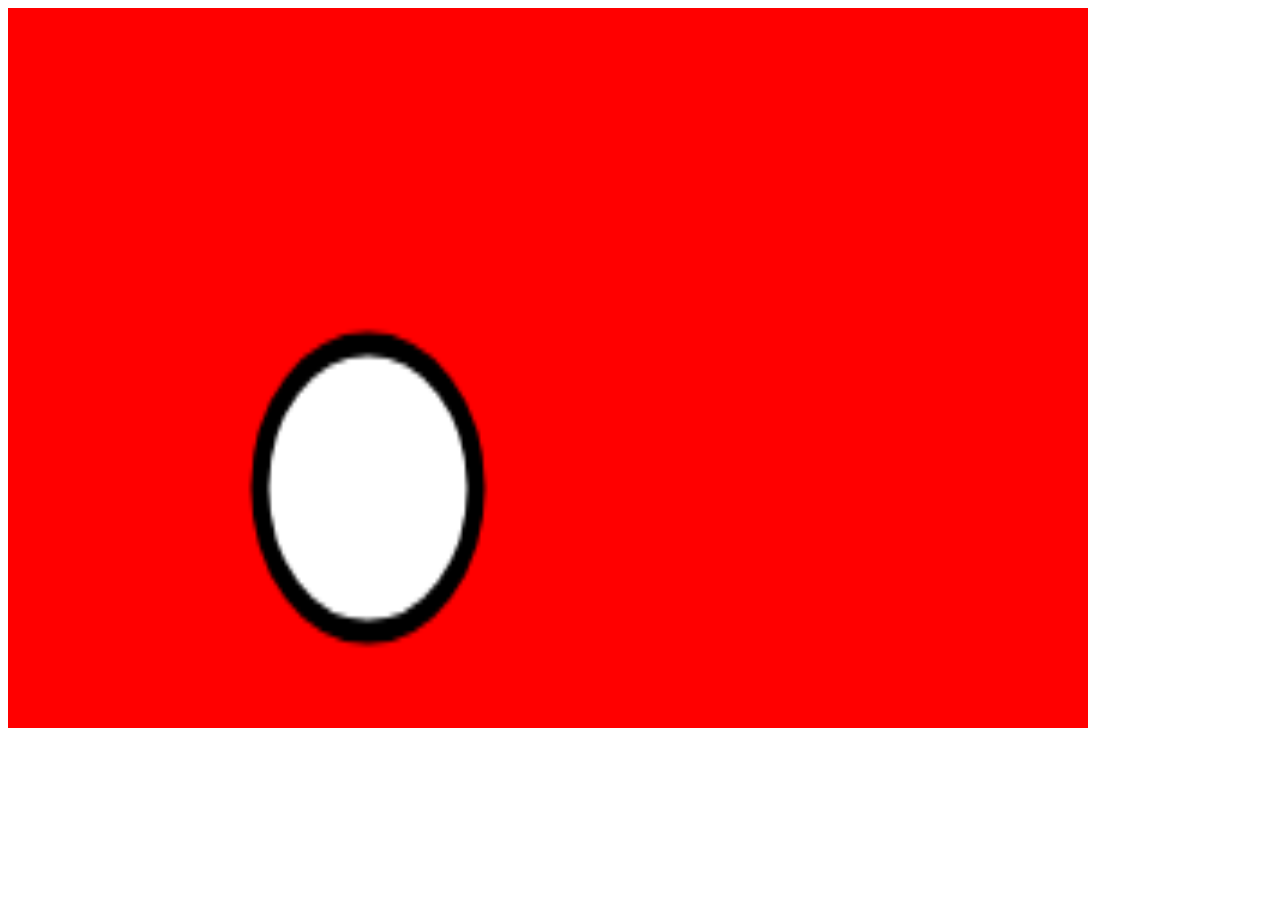
<file: Canvas Metrics/index.html>
<!DOCTYPE html><html><head><script src="jquery.min.js"></script><script src="sketch.min.js"></script><script src="js.js"></script><style>canvas {
  width: 1080px;
  height: 720px;
  background: red;
}
</style></head><body><canvas></canvas></body></html>
</file>
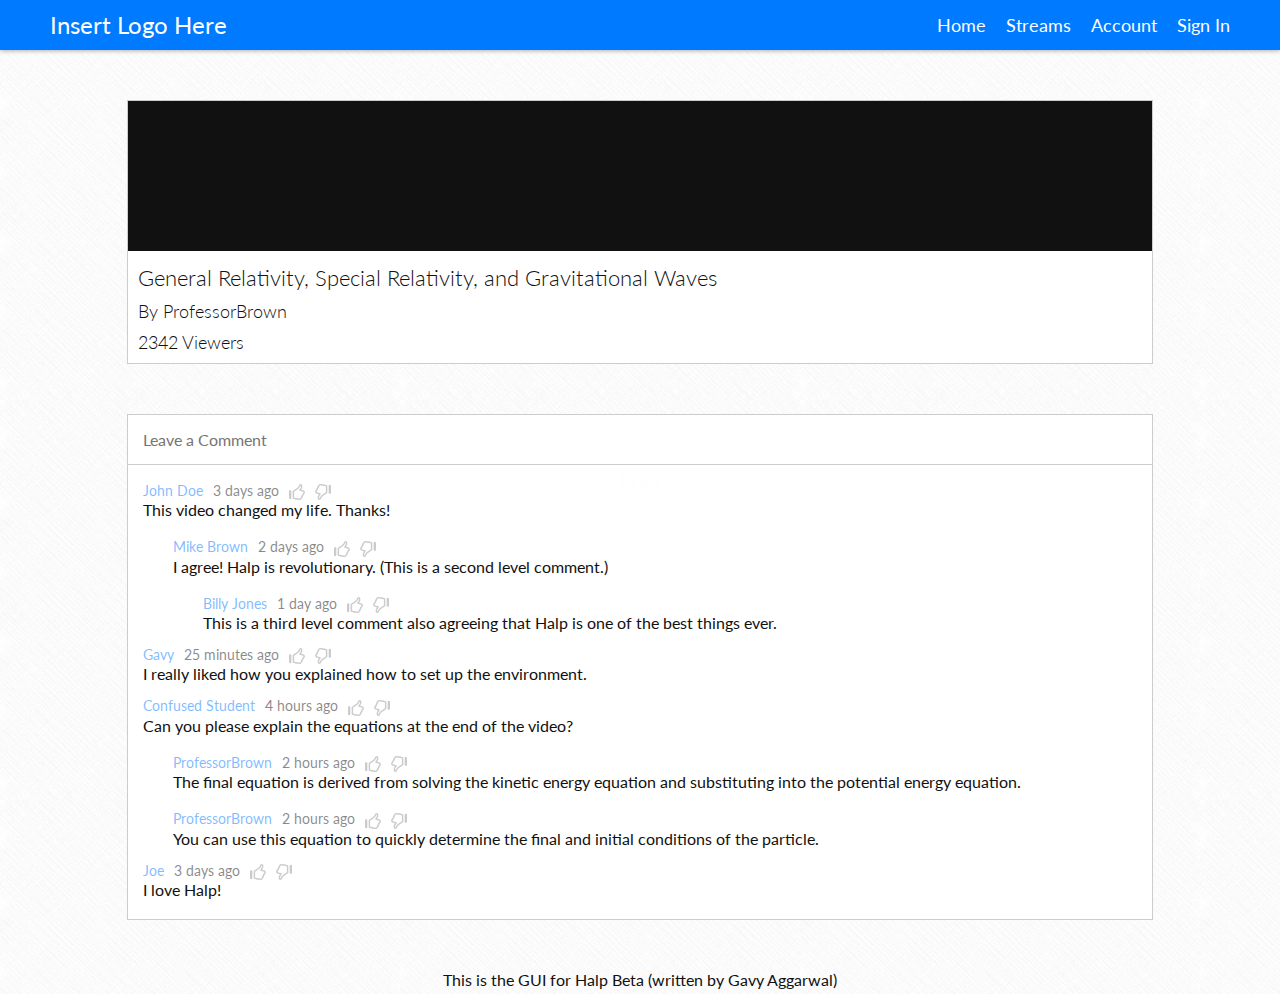
<file: video.html>
<!DOCTYPE html><html lang="en"><head><title>General Relativity, Special Relativity, and Gravitational Waves on Halp</title><link href="css/video.css" rel="stylesheet" type="text/css"></head><body><div id="header"><a href="home.html" class="title">Insert Logo Here</a><div class="menu"><a href="home.html">Home</a><div class="separator"></div><a href="video.html">Streams</a><div class="separator"></div><a href="profile.html">Account</a><div class="separator"></div><a href="home.html">Sign In</a></div></div><div id="container"><div id="video-box"><video id="player" autoplay><source src="http://html5demos.com/assets/dizzy.mp4"><source src="http://html5demos.com/assets/dizzy.ogv"><div class="error">Halp uses a technology called WebRTC, which is supported only by modern browsers, to stream videos. Try using the latest version of Google Chrome, Firefox, or Opera and try again.</div></video><h2>General Relativity, Special Relativity, and Gravitational Waves</h2><h3>By <a href="user/professor_brown">ProfessorBrown</a></h3><h3>2342 Viewers</h3></div><div id="comment-box"><textarea placeholder="Leave a Comment"></textarea><div class="comment-submit">Post</div><div class="comment"><div class="comment-info"><a href="user.html">John Doe</a><span>3 days ago</span><div class="upvote"></div><div class="downvote"></div></div><span>This video changed my life. Thanks!</span><div class="comment"><div class="comment-info"><a href="user.html">Mike Brown</a><span>2 days ago</span><div class="upvote"></div><div class="downvote"></div></div><span>I agree! Halp is revolutionary. (This is a second level comment.)</span><div class="comment"><div class="comment-info"><a href="user.html">Billy Jones</a><span>1 day ago</span><div class="upvote"></div><div class="downvote"></div></div><span>This is a third level comment also agreeing that Halp is one of the best things ever.</span></div></div></div><div class="comment"><div class="comment-info"><a href="user.html">Gavy</a><span>25 minutes ago</span><div class="upvote"></div><div class="downvote"></div></div><span>I really liked how you explained how to set up the environment.</span></div><div class="comment"><div class="comment-info"><a href="user.html">Confused Student</a><span>4 hours ago</span><div class="upvote"></div><div class="downvote"></div></div><span>Can you please explain the equations at the end of the video?</span><div class="comment"><div class="comment-info"><a href="user.html">ProfessorBrown</a><span>2 hours ago</span><div class="upvote"></div><div class="downvote"></div></div><span>The final equation is derived from solving the kinetic energy equation and substituting into the potential energy equation.</span></div><div class="comment"><div class="comment-info"><a href="user.html">ProfessorBrown</a><span>2 hours ago</span><div class="upvote"></div><div class="downvote"></div></div><span>You can use this equation to quickly determine the final and initial conditions of the particle.</span></div></div><div class="comment"><div class="comment-info"><a href="user.html">Joe</a><span>3 days ago</span><div class="upvote"></div><div class="downvote"></div></div><span>I love Halp!</span></div></div></div><div id="footer">This is the GUI for Halp Beta (written by Gavy Aggarwal)</div></body></html>
</file>
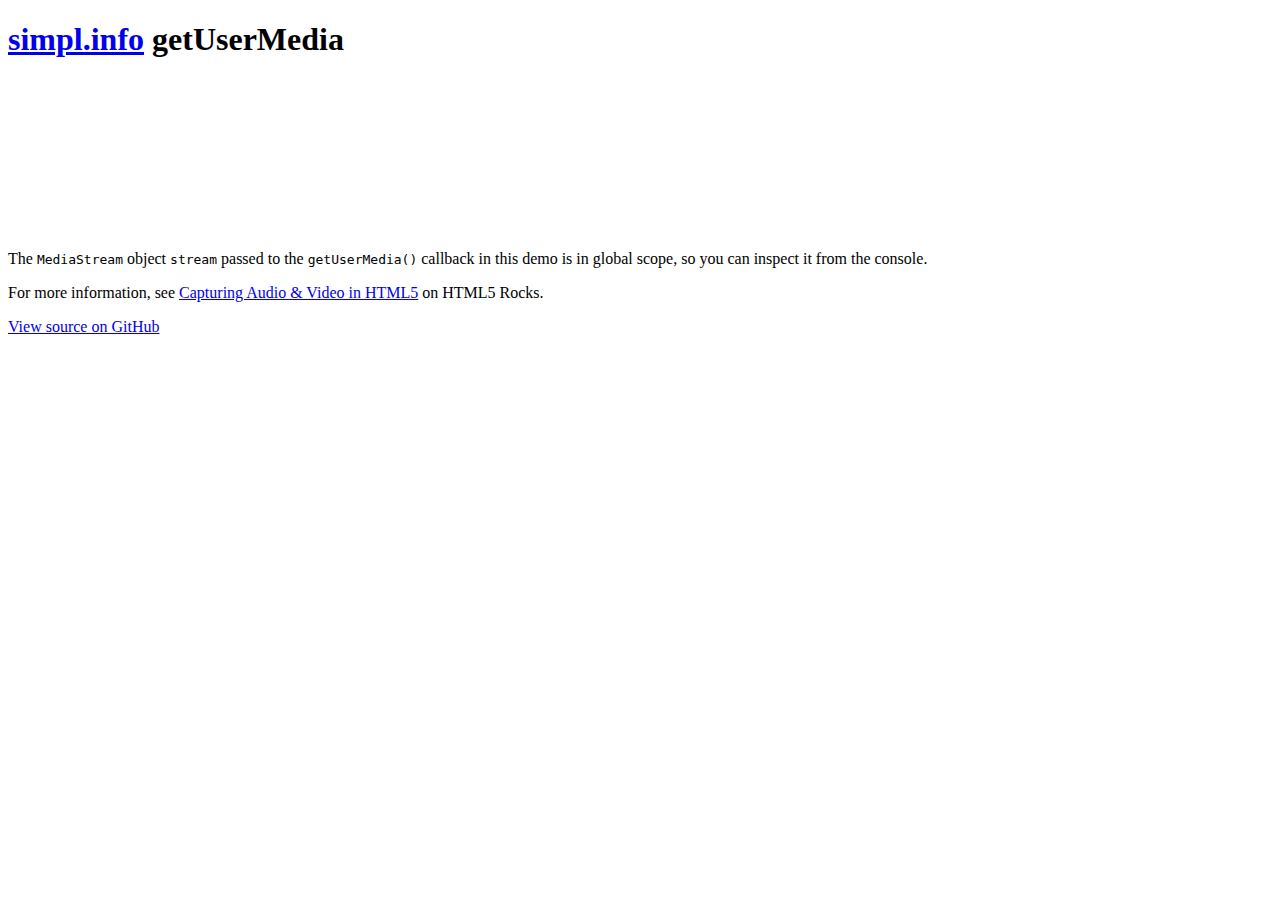
<file: Canvas Metrics/Binary Stream/video_stream.html>
<!DOCTYPE html>
<html>
<head>
  <script>

navigator.getUserMedia = navigator.getUserMedia || navigator.webkitGetUserMedia || navigator.mozGetUserMedia;

var constraints = {audio: false, video: true};
var video = document.querySelector('video');

function successCallback(stream) {
  window.stream = stream; // stream available to console
  if (window.URL) {
    video.src = window.URL.createObjectURL(stream);
  } else {
    video.src = stream;
  }
}

function errorCallback(error){
  console.log('navigator.getUserMedia error: ', error);
}

navigator.getUserMedia(constraints, successCallback, errorCallback);

  </script>

<title>getUserMedia</title>

<style>

video {
  object-fit: cover;
}

</style>

</head>

<body>

<div id="container">

  <h1><a href="../index.html" title="simpl.info home page">simpl.info</a> getUserMedia</h1>

  <video autoplay></video>

  <p>The <code>MediaStream</code> object <code>stream</code> passed to the <code>getUserMedia()</code> callback in this demo is in global scope, so you can inspect it from the console.</p>

  <p>For more information, see <a href="http://www.html5rocks.com/en/tutorials/getusermedia/intro/" title="Media capture article by Eric Bidelman on HTML5 Rocks">Capturing Audio &amp; Video in HTML5</a> on HTML5 Rocks.</p>

  <a href="//github.com/samdutton/simpl/blob/master/getusermedia/index.html" title="View source for this page on GitHub" id="viewSource">View source on GitHub</a>

</div>

</body>
</html>
</file>
<file: css/video.css>
@import url(http://fonts.googleapis.com/css?family=Lato:300);
body {
  font-family: 'Lato', sans-serif;
  background: url('../images/background.png');
  margin: 0px;
  padding: 0px;
  color: #111111;
}
.small-caps {
  font-variant: small-caps;
}
.ellipsis {
  text-overflow: ellipsis;
  overflow: hidden;
  white-space: nowrap;
}
.boxsizing {
  -webkit-box-sizing: border-box;
  -moz-box-sizing: border-box;
  box-sizing: border-box;
}
.flex {
  display: -webkit-box;
  display: -moz-box;
  display: -ms-flexbox;
  display: -webkit-flex;
  display: flex;
}
#header {
  height: 50px;
  background: #007aff;
  padding: 0px 50px;
  margin: 0px;
  /*position:fixed;
  top:0;
  right:0;
  left:0;
  z-index:1;*/
  box-shadow: 0px 0px 5px #919191;
  display: -webkit-box;
  display: -moz-box;
  display: -ms-flexbox;
  display: -webkit-flex;
  display: flex;
  justify-content: space-between;
}
#header a {
  color: #fefefe;
  text-decoration: none;
}
#header .title {
  color: #fefefe;
  font-size: 24px;
  line-height: 50px;
}
#header .menu {
  color: #fefefe;
  font-size: 18px;
  line-height: 50px;
}
#header .menu .separator {
  display: inline-block;
  width: 0px;
  margin: 0px 10px;
}
#footer {
  text-align: center;
  margin: 5px;
}
#container #video-box,
#container #comment-box {
  background: #FFF;
  border: 1px solid #CCC;
  margin: 50px auto;
  padding: 0px;
  text-align: left;
  width: 80%;
  /*.suggestions-video {
      .transition(background-color 0.4s);
      vertical-align:top;
      width:300px;
      height:200px;
      display:inline-block;
      margin:18px 4px 0px 4px;
      border:1px solid #EEE;
      overflow:hidden;
      .thumbnail {
        background-color:#000;
        width:100%;
        font-size:0px;
        display:inline-block;
        img {
          .transition(opacity 0.4s);
          width:100%;
          opacity:0.5;
          height:150px;
        }
      }
      .title {
        display:inline-block;
        width:290px;
        .ellipsis;
      }
      a {
        text-decoration:none;
        color:@color;
        .transition(color 0.4s);
        &:hover {
          text-decoration:underline;
        }
      }
      .details {
        display:inline-block;
        width:290px;
        font-size:0.8em;
        .ellipsis;
        .separator {
          background:lighten(@color, 20%);
          width:4px;
          height:4px;
          display:inline-block;
          margin:0px 5px;
          border-radius:2px;
          vertical-align:middle;
        }
      }
      &:hover {
        background-color:#FEFEFE;
        .thumbnail img {
          opacity:1.0;
        }
        a {
          color:mix(@color, @theme, 40%);
          &:hover {
            color:@color;
          }
        }
      }
    }*/
}
#container #video-box #player,
#container #comment-box #player {
  width: 100%;
  background: #111111;
}
#container #video-box #player .error,
#container #comment-box #player .error {
  padding: 20px;
}
#container #video-box h2,
#container #comment-box h2 {
  font-weight: 300;
  font-size: 1.4em;
  margin: 0px;
  padding: 10px;
}
#container #video-box h3,
#container #comment-box h3 {
  font-weight: 300;
  font-size: 1.1em;
  margin: 0px;
  padding: 0px 10px 10px 10px;
}
#container #video-box h3 a,
#container #comment-box h3 a {
  text-decoration: none;
  color: #111111;
}
#container #video-box h3 a:hover,
#container #comment-box h3 a:hover {
  text-decoration: underline;
}
#container #video-box .no-content,
#container #comment-box .no-content {
  height: 50px;
  line-height: 50px;
}
#container #video-box textarea,
#container #comment-box textarea {
  -webkit-box-sizing: border-box;
  -moz-box-sizing: border-box;
  box-sizing: border-box;
  -webkit-transition: height 0.4s, width 0.4s;
  -moz-transition: height 0.4s, width 0.4s;
  -ms-transition: height 0.4s, width 0.4s;
  -o-transition: height 0.4s, width 0.4s;
  border-width: 0px;
  border-bottom: 1px solid #CCC;
  font-family: 'Lato', sans-serif;
  font-size: 1em;
  width: 100%;
  padding: 15px;
  resize: none;
  height: 50px;
  outline: none;
}
#container #video-box textarea:focus,
#container #comment-box textarea:focus {
  height: 90px;
}
#container #video-box textarea:focus + .comment-submit,
#container #comment-box textarea:focus + .comment-submit {
  height: 30px;
}
#container #video-box .comment-submit,
#container #comment-box .comment-submit {
  -webkit-transition: height 0.4s;
  -moz-transition: height 0.4s;
  -ms-transition: height 0.4s;
  -o-transition: height 0.4s;
  width: 50%;
  height: 0px;
  color: #fefefe;
  text-align: center;
  font-size: 1.3em;
  font-variant: small-caps;
  background: #007aff;
  margin: auto;
  cursor: pointer;
  border-radius: 5px;
}
#container #video-box .comment,
#container #comment-box .comment {
  padding: 15px 15px 0px;
}
#container #video-box .comment:last-child,
#container #comment-box .comment:last-child {
  padding-bottom: 20px;
}
#container #video-box .comment .comment,
#container #comment-box .comment .comment {
  padding: 20px 0px 0px 30px;
}
#container #video-box .comment .comment-info,
#container #comment-box .comment .comment-info {
  font-size: 0.9em;
  vertical-align: top;
  line-height: 16px;
}
#container #video-box .comment .comment-info .upvote,
#container #comment-box .comment .comment-info .upvote,
#container #video-box .comment .comment-info .downvote,
#container #comment-box .comment .comment-info .downvote {
  height: 16px;
  width: 16px;
  display: inline-block;
  opacity: 0.2;
  cursor: pointer;
  vertical-align: middle;
  -webkit-transition: opacity 0.4s;
  -moz-transition: opacity 0.4s;
  -ms-transition: opacity 0.4s;
  -o-transition: opacity 0.4s;
}
#container #video-box .comment .comment-info a,
#container #comment-box .comment .comment-info a {
  -webkit-transition: color 0.4s;
  -moz-transition: color 0.4s;
  -ms-transition: color 0.4s;
  -o-transition: color 0.4s;
  color: rgba(0, 122, 255, 0.5);
  text-decoration: none;
}
#container #video-box .comment .comment-info a:hover,
#container #comment-box .comment .comment-info a:hover {
  text-decoration: underline;
}
#container #video-box .comment .comment-info span,
#container #comment-box .comment .comment-info span {
  -webkit-transition: color 0.4s;
  -moz-transition: color 0.4s;
  -ms-transition: color 0.4s;
  -o-transition: color 0.4s;
  color: rgba(17, 17, 17, 0.5);
  margin: 0px 10px;
}
#container #video-box .comment .comment-info .upvote,
#container #comment-box .comment .comment-info .upvote {
  background-image: url('../images/thumbup.png');
}
#container #video-box .comment .comment-info .downvote,
#container #comment-box .comment .comment-info .downvote {
  background-image: url('../images/thumbdown.png');
  margin-left: 10px;
}
#container #video-box .comment .comment-info:hover .upvote,
#container #comment-box .comment .comment-info:hover .upvote,
#container #video-box .comment .comment-info:hover .downvote,
#container #comment-box .comment .comment-info:hover .downvote {
  opacity: 0.5;
}
#container #video-box .comment .comment-info:hover a,
#container #comment-box .comment .comment-info:hover a {
  color: #007aff;
}
#container #video-box .comment .comment-info:hover span,
#container #comment-box .comment .comment-info:hover span {
  color: #111111;
}
</file>
